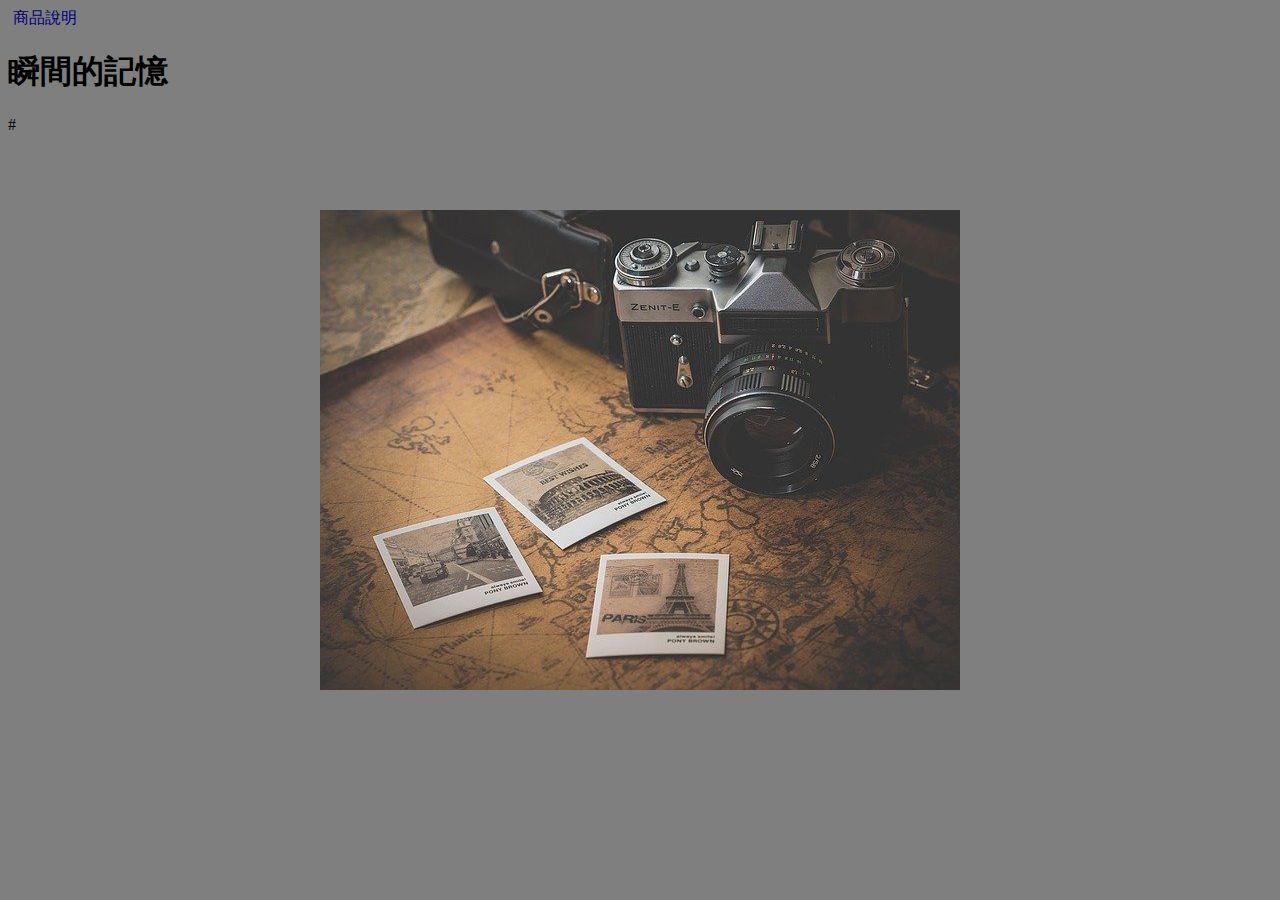
<file: HTML5.html>
<!DOCTYPE html>
<html lang="tw">
<head>
	<meta charset="UTF-8">
	<title>Document</title>
<script src="https://ajax.googleapis.com/ajax/libs/jquery/3.5.1/jquery.min.js"></script>

<style>
.full-screen{
	     position:fixed;
	     top:0;
	     left:0;
	     width:100%;
	     height:100%;
	     background:rgba(0,0,0,0.5);
	     z-index:10;
	     display:flex;
	     justify-content:center;
	     align-items:center;
}
p{	
	color:blue;
	margin:5px;
	cursor:pointer;
}
p:hover{
	background:yellow;
}

</style>
</head>
<body>

<p>商品說明</p>
<h1>瞬間的記憶</h1>

#<div class="product" align=center>
<div class="full-screen">

<img src="old-1130731_640.jpg">
</div>
<script>
$("p").click(function(){
	   $(".full-screen").slideToggle();
});

$("img").click(function(){
	   $(".full-screen").slideToggle();
});
</script>
</body>

</html>
</file>
